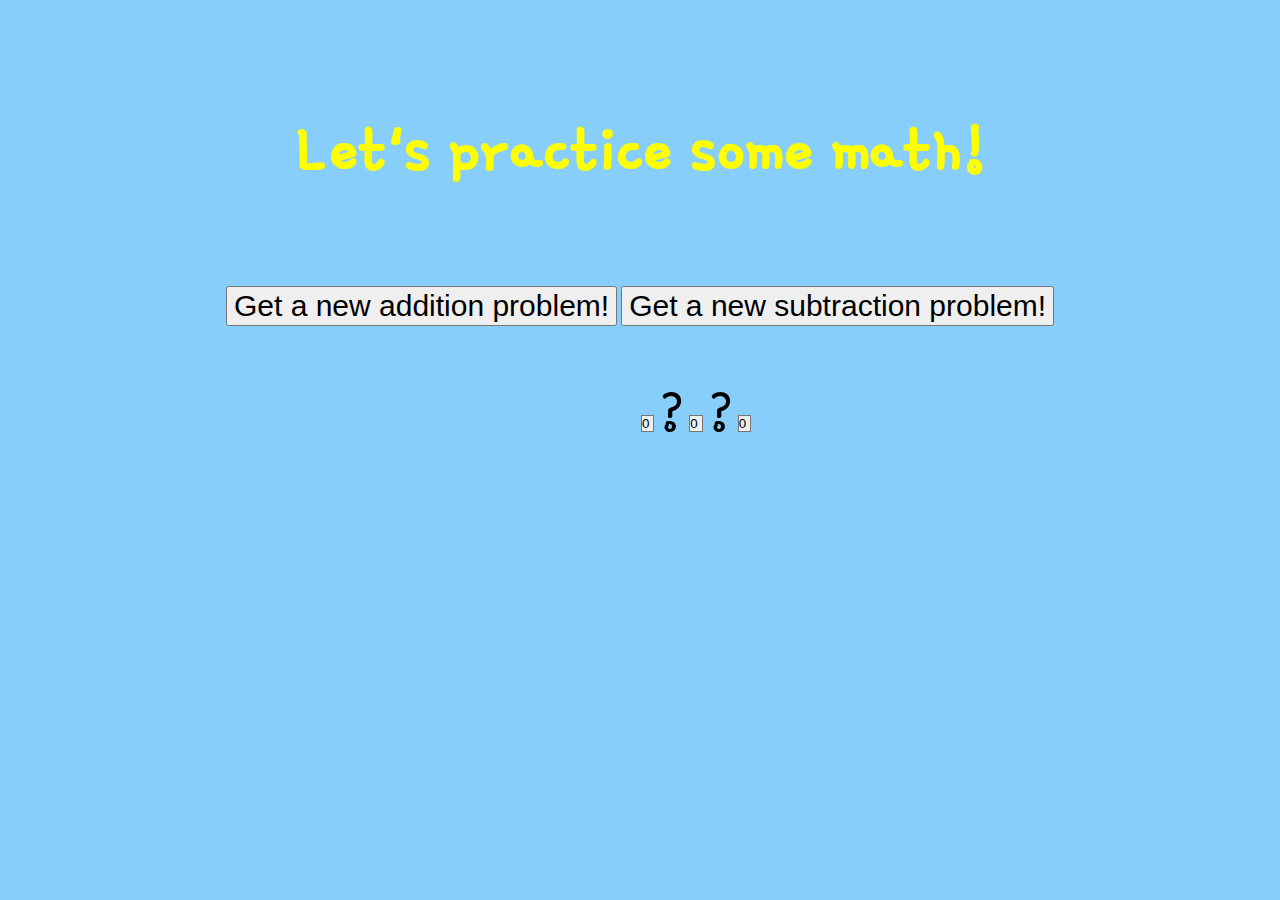
<file: index.html>
<!DOCTYPE html>
<html lang="en">
<head>
    <meta charset="UTF-8">
    <title>Math Game</title>

    <link rel="stylesheet" href="https://stackpath.bootstrapcdn.com/bootstrap/4.1.3/css/bootstrap.min.css"
          integrity="sha384-MCw98/SFnGE8fJT3GXwEOngsV7Zt27NXFoaoApmYm81iuXoPkFOJwJ8ERdknLPMO" crossorigin="anonymous">
    <link href="https://fonts.googleapis.com/css?family=Gamja+Flower&amp;subset=korean" rel="stylesheet">
    <link rel="stylesheet" href="math.css">
</head>
<body>
<div class="container-fluid">
    <div class="spacer"></div>
    <div id="header">
    </div>

    <div class="spacer"></div>

    <button type="submit" class="btn btn-light" id="additionButton">Get a new addition problem!</button>
    <button type="submit" class="btn btn-light" id="subtractionButton">Get a new subtraction problem!</button>
    <div class="spacer"></div>
    <div class="row mx-auto">
        <div class="equation col-3">
            <select class="dropdown" id="firstNumber">
                <option value="0">0</option>
                <option value="1">1</option>
                <option value="2">2</option>
                <option value="3">3</option>
                <option value="4">4</option>
                <option value="5">5</option>
                <option value="6">6</option>
                <option value="7">7</option>
                <option value="8">8</option>
                <option value="9">9</option>
            </select>
        </div>
        <div class="equation col-1" id="plusMinus">
        </div>
        <div class="equation col-3">
            <select class="dropdown" id="secondNumber">
                <option value="0">0</option>
                <option value="1">1</option>
                <option value="2">2</option>
                <option value="3">3</option>
                <option value="4">4</option>
                <option value="5">5</option>
                <option value="6">6</option>
                <option value="7">7</option>
                <option value="8">8</option>
                <option value="9">9</option>
            </select>
        </div>
        <div class="equation col-1" id="equals">
        </div>
        <div class="equation col-3">
            <select class="dropdown" id="solution">
                <option value="?">?</option>
                <option value="0">0</option>
                <option value="1">1</option>
                <option value="2">2</option>
                <option value="3">3</option>
                <option value="4">4</option>
                <option value="5">5</option>
                <option value="6">6</option>
                <option value="7">7</option>
                <option value="8">8</option>
                <option value="9">9</option>
                <option value="10">10</option>
            </select>
        </div>
    </div>
    <div class="spacer"></div>
    <button type="submit" class="btn btn-light hidden" id="solveAddition">Let's check it!</button>
    <button type="submit" class="btn btn-light hidden" id="solveSubtraction">Let's check it!</button>


</div>
<script src="jquery-2.2.4.js"></script>
<script src="math.js"></script>
</body>
</html>
</file>
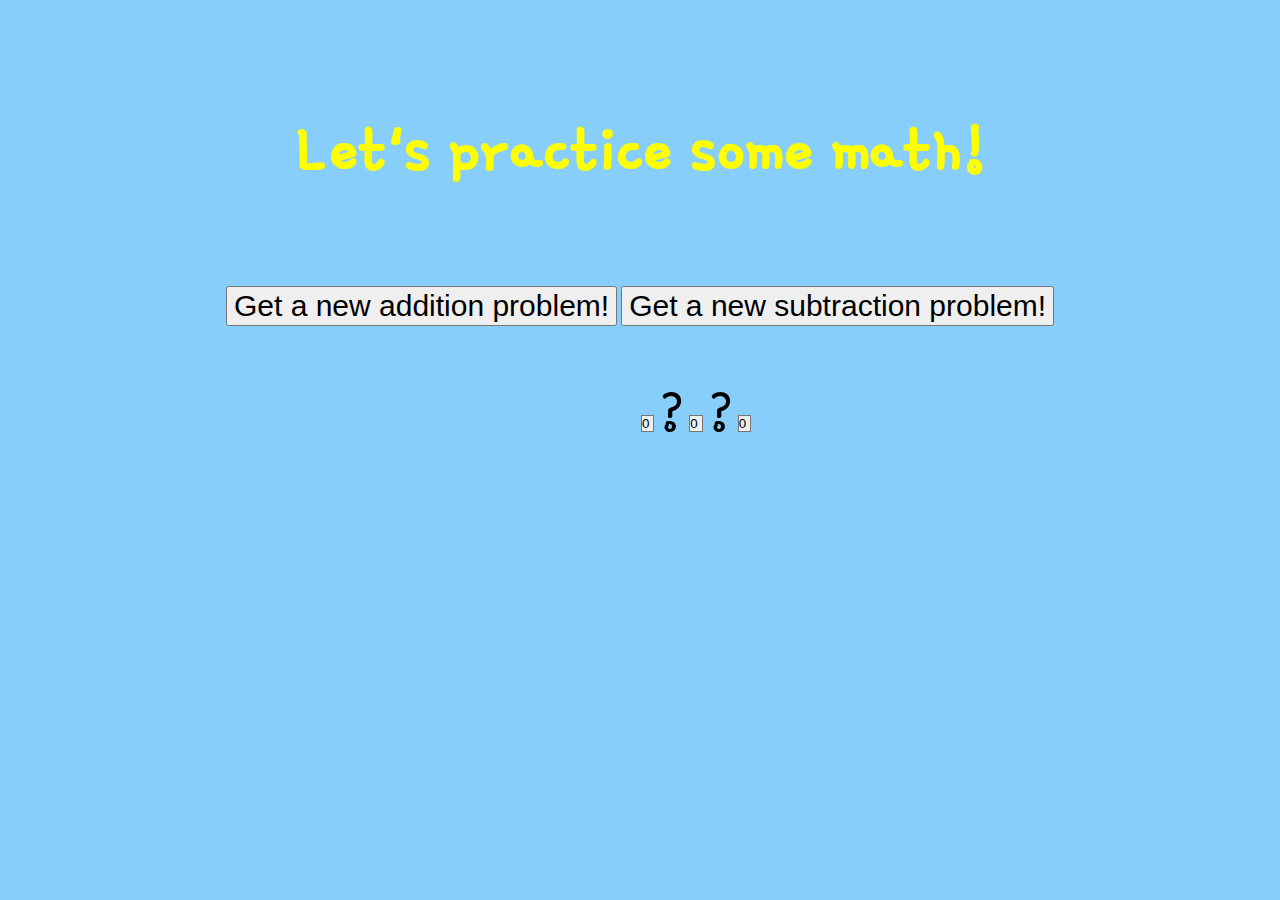
<file: math.html>
<!DOCTYPE html>
<html lang="en">
<head>
    <meta charset="UTF-8">
    <title>Math Game</title>

    <link rel="stylesheet" href="https://stackpath.bootstrapcdn.com/bootstrap/4.1.3/css/bootstrap.min.css"
          integrity="sha384-MCw98/SFnGE8fJT3GXwEOngsV7Zt27NXFoaoApmYm81iuXoPkFOJwJ8ERdknLPMO" crossorigin="anonymous">
    <link href="https://fonts.googleapis.com/css?family=Gamja+Flower&amp;subset=korean" rel="stylesheet">
    <link rel="stylesheet" href="math.css">
</head>
<body>
<div class="container-fluid">
    <div class="spacer"></div>
    <div id="header">
    </div>

    <div class="spacer"></div>

    <button type="submit" class="btn btn-light" id="additionButton">Get a new addition problem!</button>
    <button type="submit" class="btn btn-light" id="subtractionButton">Get a new subtraction problem!</button>
    <div class="spacer"></div>
<div class="row mx-auto">
    <div class="equation col-3">
        <select class="dropdown" id="firstNumber">
            <option value="0">0</option>
            <option value="1">1</option>
            <option value="2">2</option>
            <option value="3">3</option>
            <option value="4">4</option>
            <option value="5">5</option>
            <option value="6">6</option>
            <option value="7">7</option>
            <option value="8">8</option>
            <option value="9">9</option>
        </select>
    </div>
    <div class="equation col-1" id="plusMinus">
    </div>
    <div class="equation col-3">
        <select class="dropdown" id="secondNumber">
            <option value="0">0</option>
            <option value="1">1</option>
            <option value="2">2</option>
            <option value="3">3</option>
            <option value="4">4</option>
            <option value="5">5</option>
            <option value="6">6</option>
            <option value="7">7</option>
            <option value="8">8</option>
            <option value="9">9</option>
        </select>
    </div>
    <div class="equation col-1" id="equals">
    </div>
    <div class="equation col-3">
        <select class="dropdown" id="solution">
            <option value="?">?</option>
            <option value="0">0</option>
            <option value="1">1</option>
            <option value="2">2</option>
            <option value="3">3</option>
            <option value="4">4</option>
            <option value="5">5</option>
            <option value="6">6</option>
            <option value="7">7</option>
            <option value="8">8</option>
            <option value="9">9</option>
            <option value="10">10</option>
        </select>
    </div>
</div>
    <div class="spacer"></div>
    <button type="submit" class="btn btn-light hidden" id="solveAddition">Let's check it!</button>
    <button type="submit" class="btn btn-light hidden" id="solveSubtraction">Let's check it!</button>


</div>
<script src="jquery-2.2.4.js"></script>
<script src="math.js"></script>
</body>
</html>
</file>
<file: math.css>
body {
    font-family: 'Gamja Flower', cursive;
     background-color: lightskyblue;
     text-align: center;
 }
.btn{
    font-size: 30px;
}
#header{
    color: yellow;
}
h1{
    font-size: 70px;
}
.spacer{
    height: 3em;
}
.equation{
    display: inline-block;
    font-size: 60px;
}
.dropdown{
    -webkit-appearance: none;
    width: 1em;
}
.row{
    padding-left: 7em;
}
.hidden{
    display: none;
}
</file>
